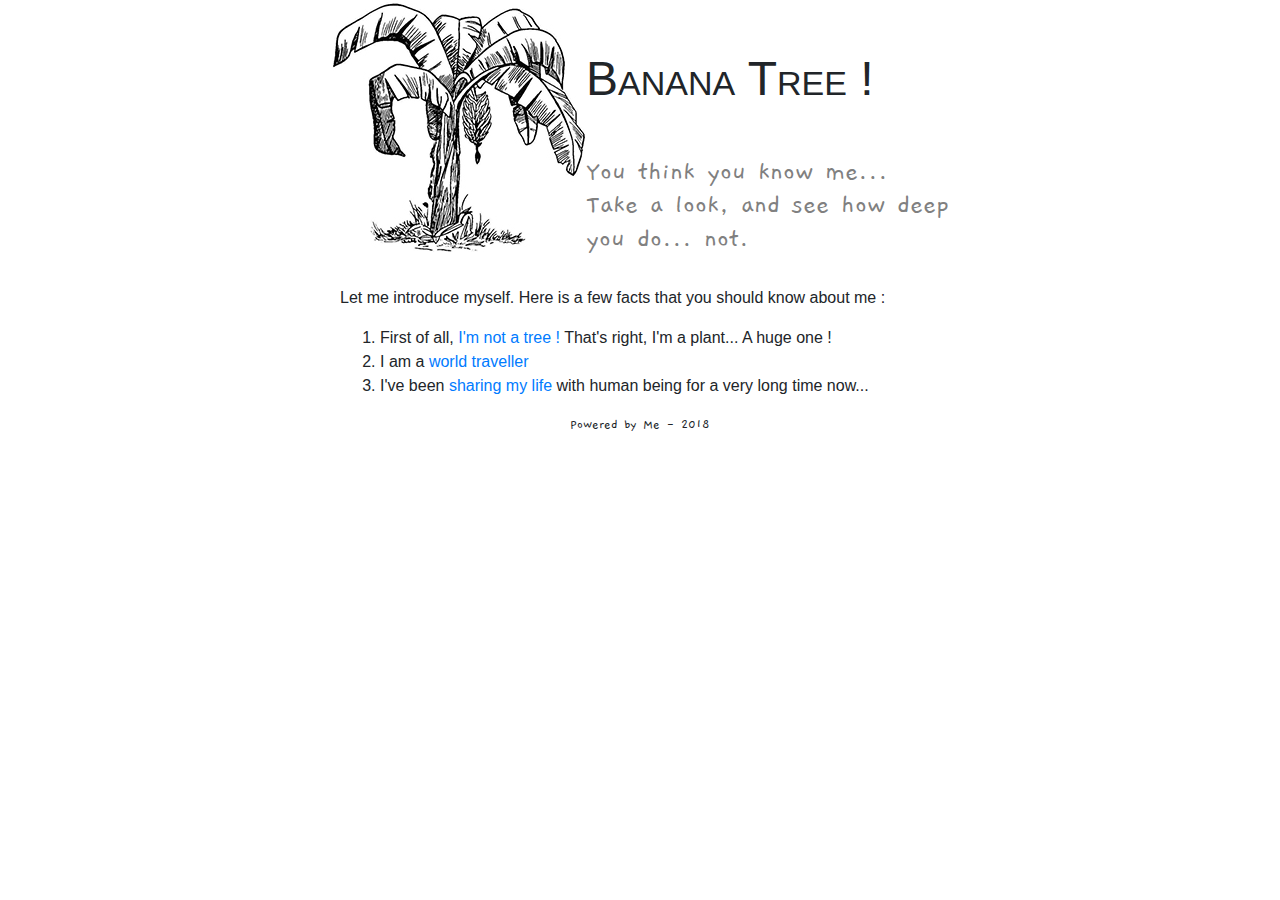
<file: index.html>
<!DOCTYPE html>
<html>
    <head>
        <title>Banana Tree</title>
        <meta charset="utf-8">
        <meta name="viewport" content="width=device-width, initial-scale=1">
		<link rel="stylesheet" href="https://maxcdn.bootstrapcdn.com/bootstrap/4.1.0/css/bootstrap.min.css">
  	    <link rel="stylesheet" type="text/css" href="bananatree.css">
		<link href='https://fonts.googleapis.com/css?family=Gaegu' rel='stylesheet'>
  		<script src="https://maxcdn.bootstrapcdn.com/bootstrap/4.1.0/js/bootstrap.min.js"></script>
		<script src="https://ajax.googleapis.com/ajax/libs/jquery/3.3.1/jquery.min.js"></script>
  		<script src="https://cdnjs.cloudflare.com/ajax/libs/popper.js/1.14.0/umd/popper.min.js"></script>

    </head>
    
    <body>

		<header>
			<img src="LogoBananaTree.jpg"><p class="h1">Banana Tree !</p>
			<p class="h2">You think you know me... Take a look, and see how deep you do... not.</p>
		</header>

		

		<main>
			

			<p> Let me introduce myself. Here is a few facts that you should know about me :</p>
			<ol>
				<li>First of all, <a href="tree.html">I'm not a tree !<a/> That's right, I'm a plant... A huge one !</li>
				<li>I am a <a href="world.html">world traveller<a/></li>
				<li>I've been <a href="life.html">sharing my life<a/> with human being for a very long time now...</li>

			</ol>
			
		</main>

		<footer>
			Powered by Me - 2018
		    	
		</footer>

	</body>
</html>
</file>
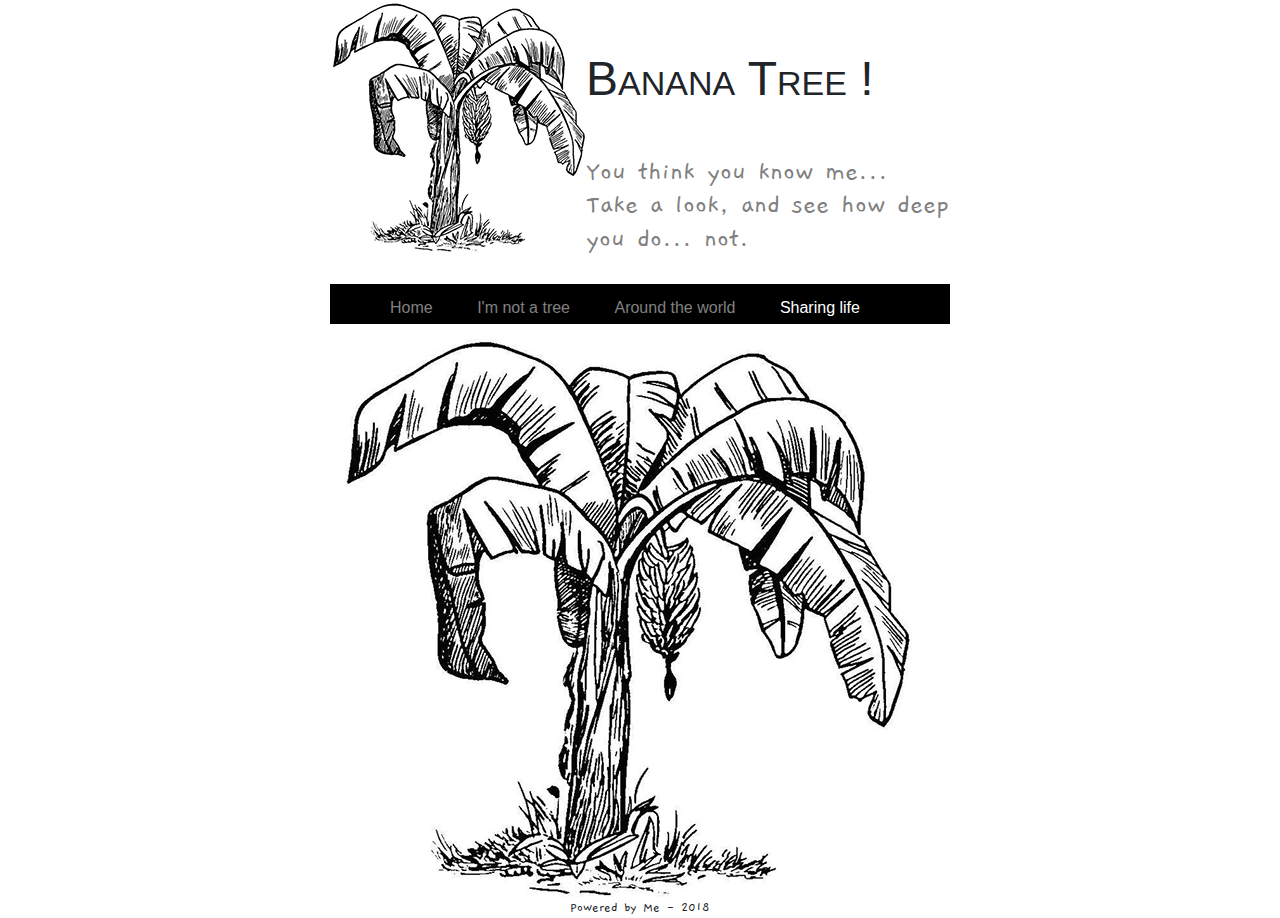
<file: life.html>
<!DOCTYPE html>
<html>
    <head>
        <title>Banana Tree</title>
        <meta charset="utf-8">
        <meta name="viewport" content="width=device-width, initial-scale=1">
		<link rel="stylesheet" href="https://maxcdn.bootstrapcdn.com/bootstrap/4.1.0/css/bootstrap.min.css">
  	    <link rel="stylesheet" type="text/css" href="bananatree.css">
		<link href='https://fonts.googleapis.com/css?family=Gaegu' rel='stylesheet'>
  		<script src="https://maxcdn.bootstrapcdn.com/bootstrap/4.1.0/js/bootstrap.min.js"></script>
		<script src="https://ajax.googleapis.com/ajax/libs/jquery/3.3.1/jquery.min.js"></script>
  		<script src="https://cdnjs.cloudflare.com/ajax/libs/popper.js/1.14.0/umd/popper.min.js"></script>

    </head>
    
    <body>

		<header>
			<img src="LogoBananaTree.jpg"><p class="h1">Banana Tree !</p>
			<p class="h2">You think you know me... Take a look, and see how deep you do... not.</p>

		</header>

			<nav>
		    
		    <ul>
		      <li><a href="index.html">Home</a></li>
		      <li><a href="tree.html">I'm not a tree</a></li>
		      <li><a href="world.html">Around the world</a></li>
		      <li>Sharing life</li>
		    </ul>
		</nav>


		<main>
			<img src="BananaTree.jpeg" alt="" usemap="#Map"/>
<map name="World banana tree distribution" id="Map">
    <area alt="" title="Les feuilles" href="#" shape="poly" coords="445,310,537,302,640,504,823,610,855,495,856,426,768,103,643,11,437,49,230,8,11,103,5,229,143,514,291,547,309,367" />
    <area alt="" title="Les fruits" href="#" shape="poly" coords="498,584,498,584,575,462,538,308,451,319,440,469" />
    <area alt="" title="Le tronc" href="#" shape="poly" coords="316,372,306,662,267,779,494,792,458,527,435,365" />
    <area alt="" title="La racine" href="#" shape="poly" coords="264,735,99,831,681,840,518,738" />
</map>

			
		</main>

		<footer>
			Powered by Me - 2018
		    	
		</footer>

	</body>
</html>
</file>
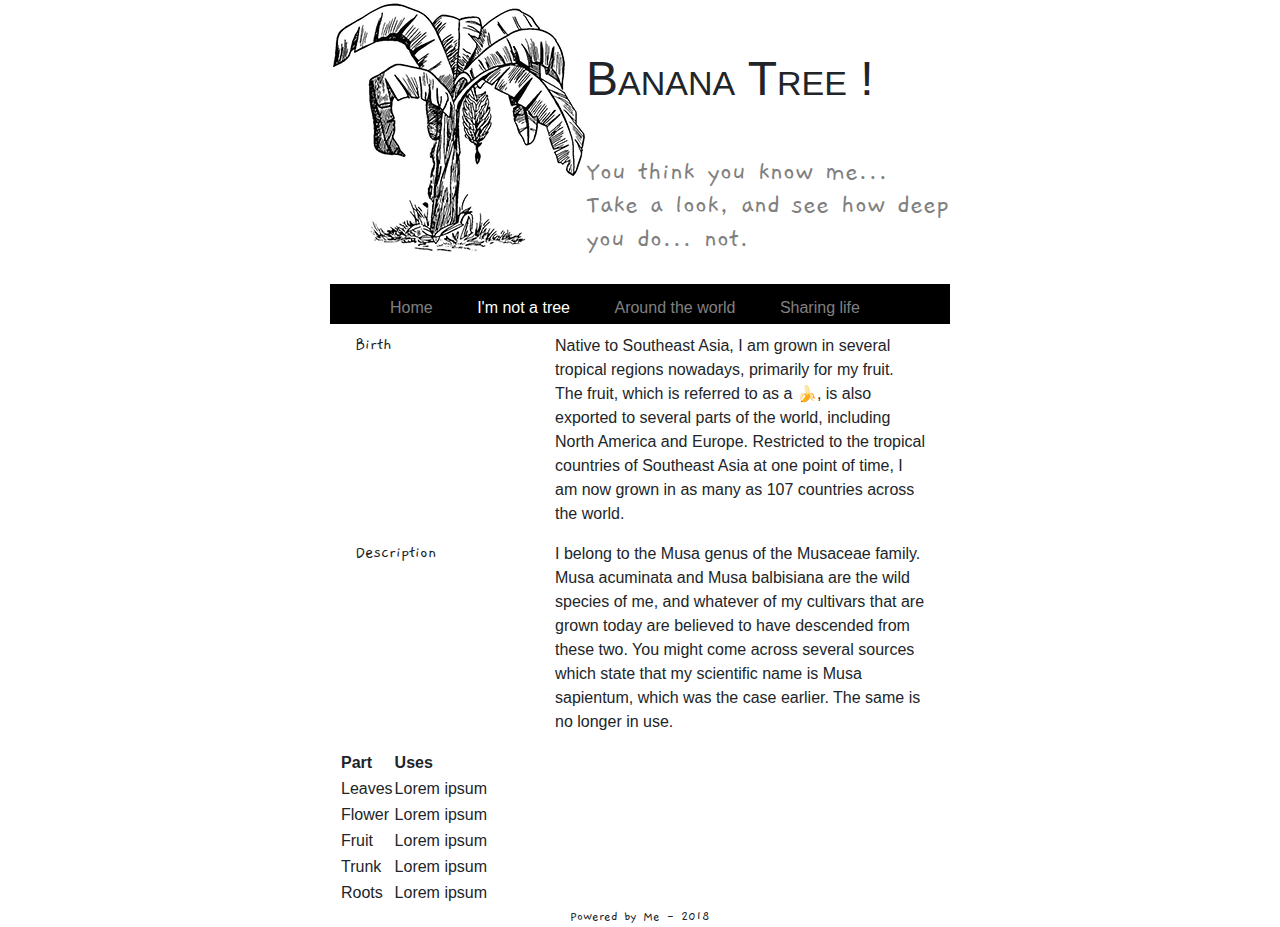
<file: tree.html>
<!DOCTYPE html>
<html>
    <head>
        <title>Banana Tree</title>
        <meta charset="utf-8">
        <meta name="viewport" content="width=device-width, initial-scale=1">
		<link rel="stylesheet" href="https://maxcdn.bootstrapcdn.com/bootstrap/4.1.0/css/bootstrap.min.css">
  	    <link rel="stylesheet" type="text/css" href="bananatree.css">
		<link href='https://fonts.googleapis.com/css?family=Gaegu' rel='stylesheet'>
  		<script src="https://maxcdn.bootstrapcdn.com/bootstrap/4.1.0/js/bootstrap.min.js"></script>
		<script src="https://ajax.googleapis.com/ajax/libs/jquery/3.3.1/jquery.min.js"></script>
  		<script src="https://cdnjs.cloudflare.com/ajax/libs/popper.js/1.14.0/umd/popper.min.js"></script>

    </head>
    
    <body>

		<header>
			<img src="LogoBananaTree.jpg"><p class="h1">Banana Tree !</p>
			<p class="h2">You think you know me... Take a look, and see how deep you do... not.</p>

		</header>

		<nav>
		    
		    <ul>
		      <li><a href="index.html">Home</a></li>
		      <li>I'm not a tree</li>
		      <li><a href="world.html">Around the world</a></li>
		      <li><a href="life.html">Sharing life</a></li>
		    </ul>
		</nav>


		<main>

			<div class="container">
			  <div class="row">
			    <div class="col-md-4">
			      <h3>Birth</h3>
			    </div>
			    <div class="col-md-8">
			      <p>Native to Southeast Asia,  I am grown in several tropical regions nowadays, primarily for my fruit. The fruit, which is referred to as a &#127820;, is also exported to several parts of the world, including North America and Europe. Restricted to the tropical countries of Southeast Asia at one point of time, I am now grown in as many as 107 countries across the world.</p>
			    </div>
			  <div class="col-md-4">
			      <h3>Description</h3>
			    </div>
			    <div class="col-md-8">
			      <p>I belong to the Musa genus of the Musaceae family. Musa acuminata and Musa balbisiana are the wild species of me, and whatever of my cultivars that are grown today are believed to have descended from these two. You might come across several sources which state that my scientific name is Musa sapientum, which was the case earlier. The same is no longer in use.</p>
			    </div>

			  </div>
			</div>
			<table> 
				<colgroup>
					<col span="2">
					<col> 
				</colgroup>
					<tr>
					<th>Part</th>
					<th>Uses</th>
					</tr>
					<tr>
					<td>Leaves</td>
					<td>Lorem ipsum</td>
					</tr>
					<tr>
					<td>Flower</td>
					<td>Lorem ipsum</td>
					</tr>
					<tr>
					<td>Fruit</td>
					<td>Lorem ipsum</td>
					</tr>
					<tr>
					<td>Trunk</td>
					<td>Lorem ipsum</td>
					</tr>
					<tr>
					<td>Roots</td>
					<td>Lorem ipsum</td>
					</tr>
			</table>
			
		</main>

		<footer>
			Powered by Me - 2018
		    	
		</footer>
	</body>
</html>
</file>
<file: bananatree.css>
@media only screen and (max-width: 600px) {
    body {
        background-color: lightblue;
    }
}



body{
	width: 620px;
	margin: auto;
	font-family: "helvetica", sans-serif;

}

.h1{
	padding-top:50px;
	padding-bottom: 40px;
	font-size: 48px;
    font-variant: small-caps;
}

.h2{
	padding-bottom: 20px;
	font-family: "Gaegu", sans-serif;
	font-size: 28px;
	color: grey;
}
header img{
	float: left;
}

#navigation{
	margin: auto;
	padding: auto;
}

nav {
	line-height: 0.5;
	height: 40px;
	margin: auto;
	background-color: black;
}

nav li{ 
	color: white;
	padding:20px;
	display: inline-block;
}

nav a:hover{
	color: lightgrey;
}

nav a{
	color: grey;
}


main {
	width: 600px;
	margin: auto;
	margin-top: 10px;
}

footer{
	font-family: "Gaegu", sans-serif;
	font-size: 14px;
	text-align: center;
}

#bananatree {


}
.center {
    display: block;
    margin-left: auto;
    margin-right: auto;
}

.textcenter{
text-align: center;
}

.container div > h3 {
	font-family: "Gaegu", sans-serif;
	font-size: 18px;

}
</file>
